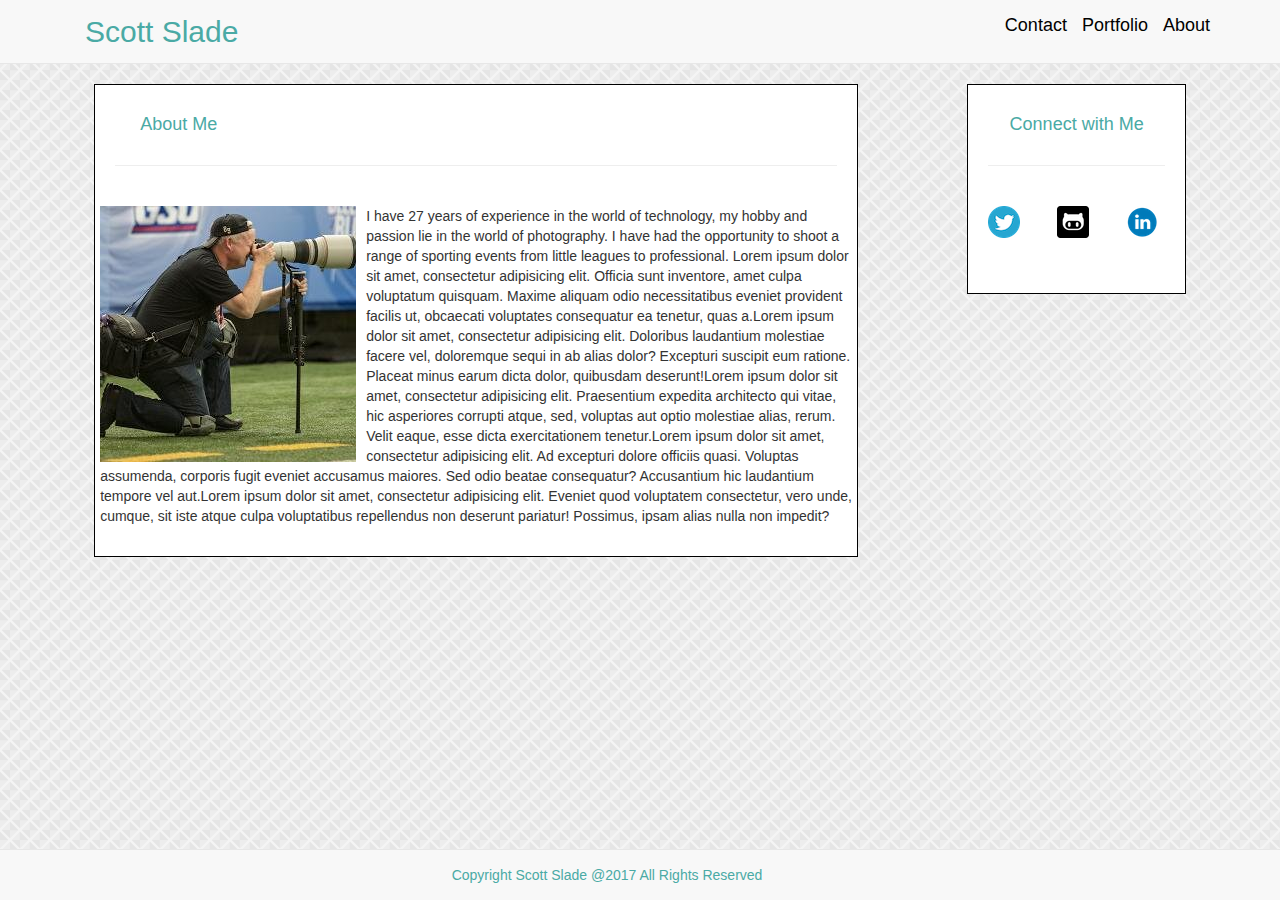
<file: index.html>
<!DOCTYPE html>
<html lang="en">

<head>
    <meta charset="UTF-8">
    <title>About Me</title>
    <link rel="stylesheet" type="text/css" href="css/reset.css">
    <link rel="stylesheet" href="https://maxcdn.bootstrapcdn.com/bootstrap/3.3.7/css/bootstrap.min.css" integrity="sha384-BVYiiSIFeK1dGmJRAkycuHAHRg32OmUcww7on3RYdg4Va+PmSTsz/K68vbdEjh4u" crossorigin="anonymous">
    <link rel="stylesheet" type="text/css" href="css/style.css">
</head>

<body>
    <nav class="navbar navbar-default navbar-static-top">
        <div class="container">
            <!-- <h3>Scott Slade</h3> -->
            <h2 class="navbar-text navbar-left">Scott Slade </h2>
            <a class="navbar-brand navbar-right" href="index.html">About</a>
            <a class="navbar-brand navbar-right" href="portfolio.html">Portfolio</a>
            <a class="navbar-brand navbar-right" href="contact.html">Contact</a>
        </div>
    </nav>
    <div class="container-flush">
        <div class="row">
            <div class="col-md-7 col-md-offset-1 box1">
                <div class="row">
                    <div class="col-md-12 port_h3">
                        <h4>About Me</h4>
                    </div>
                </div>
                <div class="row">
                    <div class="col-md-12">
                        <hr>
                    </div>
                </div>
                <br>
                <!-- HW Correction #1 Removed extra column and mad one row with image and text together put in a class of left to style a float to allow text to wrap around the image. -->
                <div class="row">
                    <img class="img-repsonsive left" src="images/sslade.jpg" alt="myphoto"></a>
                    <p>I have 27 years of experience in the world of technology, my hobby and passion lie in the world of photography. I have had the opportunity to shoot a range of sporting events from little leagues to professional. Lorem ipsum dolor sit amet, consectetur adipisicing elit. Officia sunt inventore, amet culpa voluptatum quisquam. Maxime aliquam odio necessitatibus eveniet provident facilis ut, obcaecati voluptates consequatur ea tenetur, quas a.Lorem ipsum dolor sit amet, consectetur adipisicing elit. Doloribus laudantium molestiae facere vel, doloremque sequi in ab alias dolor? Excepturi suscipit eum ratione. Placeat minus earum dicta dolor, quibusdam deserunt!Lorem ipsum dolor sit amet, consectetur adipisicing elit. Praesentium expedita architecto qui vitae, hic asperiores corrupti atque, sed, voluptas aut optio molestiae alias, rerum. Velit eaque, esse dicta exercitationem tenetur.Lorem ipsum dolor sit amet, consectetur adipisicing elit. Ad excepturi dolore officiis quasi. Voluptas assumenda, corporis fugit eveniet accusamus maiores. Sed odio beatae consequatur? Accusantium hic laudantium tempore vel aut.Lorem ipsum dolor sit amet, consectetur adipisicing elit. Eveniet quod voluptatem consectetur, vero unde, cumque, sit iste atque culpa voluptatibus repellendus non deserunt pariatur! Possimus, ipsam alias nulla non impedit?</p>
                </div>
            </div>
            <div class="col-md-2 col-md-offset-1 box2">
                <div class="row">
                    <div class="col-md-12 cont_h3">
                        <h4>Connect with Me</h4>
                    </div>
                </div>
                <div class="row">
                    <div class="col-md-12">
                        <hr>
                    </div>
                </div>
                <br>
                <!-- HW Correction #2 created a class called bottom that in order to add padding so the images don't run into footer when shrinking down the screen. -->
                <div class="row">
                    <div class="col-md-12 bottom">
                        <div class="row">
                            <div class="col-xs-4">
                                <a href="https://www.twitter.com/scottslade/">
                        <img class="img-repsonsive center-block twit_img" src="images/twitter3.png" alt="Twitter"></a>
                                <!--  <img src="images/twitter3.png" class="img-responsive"> -->
                            </div>
                            <div class="col-xs-4">
                                <a href="https://github.com/vader65">
                        <img class="img-repsonsive center-block gh_img" src="images/github3.png" alt="Github"></a>
                                <!-- <img src="images/github3.png" class="img-responsive"> -->
                            </div>
                            <div class="col-xs-4">
                                <a href="https://www.linkedin.com/in/scottslade/">
                        <img class="img-repsonsive center-block ln_img" src="images/linkedin3.png" alt="linkedin"></a>
                                <!-- <img src="images/linkedin3.png" class="img-responsive"> -->
                            </div>
                        </div>
                    </div>
                </div>
            </div>
        </div>
    </div>
    <nav class="navbar navbar-default navbar-fixed-bottom">
        <div class="row">
            <div class="col-md-12 col-md-offset-4">
                <p class="navbar-text text-center">Copyright Scott Slade @2017 All Rights Reserved</p>
            </div>
        </div>
    </nav>
</body>

</html>
</file>
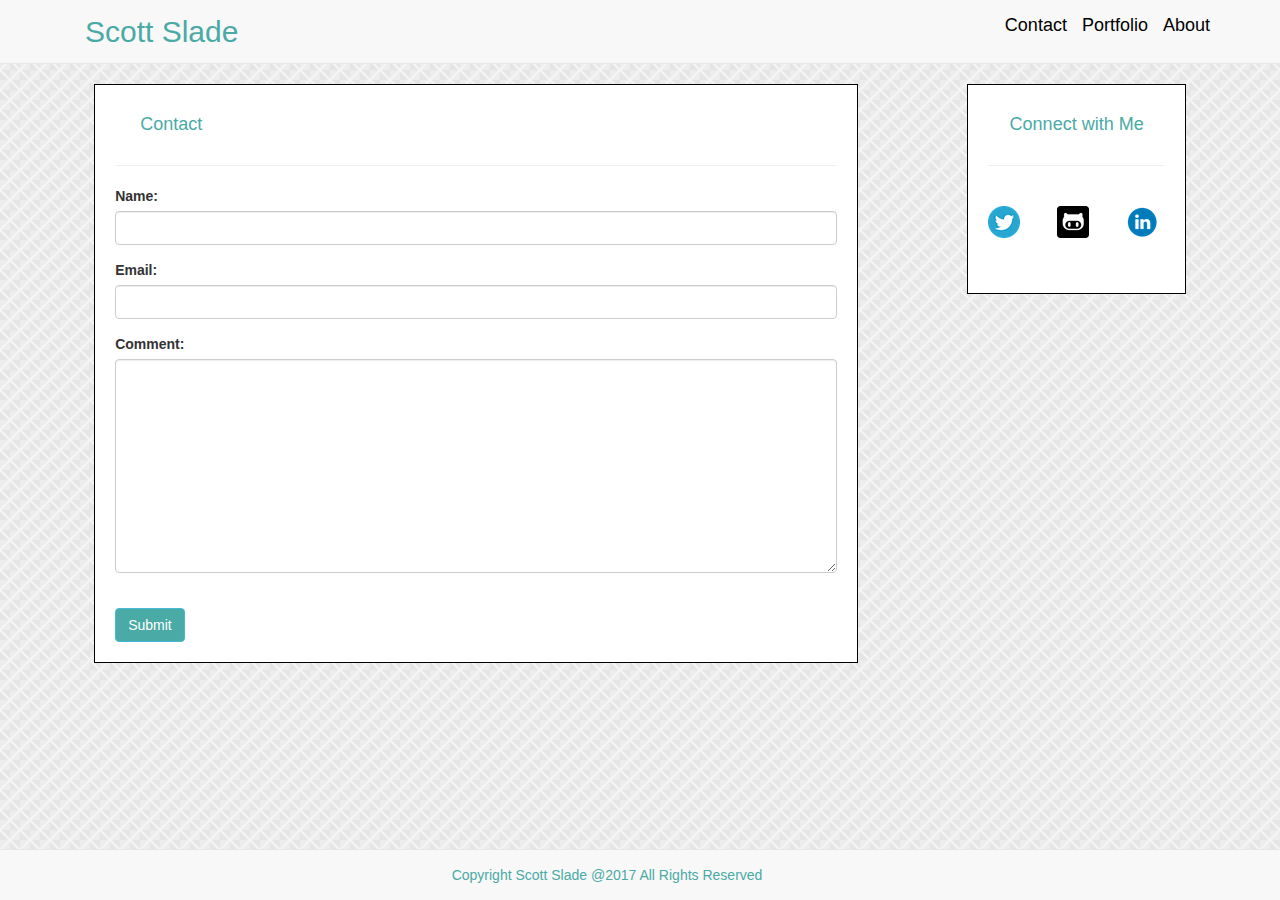
<file: contact.html>
<!DOCTYPE html>
<html lang="en">

<head>
    <meta charset="UTF-8">
    <title>Contact</title>
    <link rel="stylesheet" type="text/css" href="css/reset.css">
    <link rel="stylesheet" href="https://maxcdn.bootstrapcdn.com/bootstrap/3.3.7/css/bootstrap.min.css" integrity="sha384-BVYiiSIFeK1dGmJRAkycuHAHRg32OmUcww7on3RYdg4Va+PmSTsz/K68vbdEjh4u" crossorigin="anonymous">
    <link rel="stylesheet" type="text/css" href="css/style.css">
</head>

<body>
    <nav class="navbar navbar-default navbar-static-top">
        <div class="container">
            <!-- <h3>Scott Slade</h3> -->
            <h2 class="navbar-text navbar-left">Scott Slade </h2>
            <a class="navbar-brand navbar-right" href="index.html">About</a>
            <a class="navbar-brand navbar-right" href="portfolio.html">Portfolio</a>
            <a class="navbar-brand navbar-right" href="contact.html">Contact</a>
        </div>
    </nav>
    <div class="container-flush">
        <div class="row">
            <div class="col-md-7 col-md-offset-1 box1">
                <div class="row">
                    <div class="col-md-12 port_h3">
                        <h4>Contact</h4>
                    </div>
                </div>
                <div class="row">
                    <div class="col-md-12">
                        <hr>
                    </div>
                </div>
                <div class="row">
                    <div class="col-md-12">
                        <div class="form-group">
                            <label for="usr">Name:</label>
                            <input type="text" class="form-control" id="usr">
                        </div>
                    </div>
                </div>
                <div class="row">
                    <div class="col-md-12">
                        <div class="form-group">
                            <label for="usr">Email:</label>
                            <input type="text" class="form-control" id="usr">
                        </div>
                    </div>
                </div>
                <div class="row">
                    <div class="col-md-12">
                        <div class="form-group">
                            <label for="comment">Comment:</label>
                            <textarea class="form-control" rows="10" id="comment"></textarea>
                        </div>
                    </div>
                </div>
                <br>
                <div class="row">
                    <div class="col-md-2">
                        <input type="submit" class="btn btn-info" value="Submit">
                    </div>
                </div>
            </div>
            <div class="col-md-2 col-md-offset-1 box2">
                <div class="row">
                    <div class="col-md-12 cont_h3">
                        <h4>Connect with Me</h4>
                    </div>
                </div>
                <div class="row">
                    <div class="col-md-12">
                        <hr>
                    </div>
                </div>
                <br>
                <div class="row">
                    <div class="col-md-12 bottom">
                        <div class="row">
                            <div class="col-xs-4">
                                <a href="https://www.twitter.com/scottslade/">
  						<img class="img-repsonsive center-block twit_img" src="images/twitter3.png" alt="Twitter"></a>
                                <!--  <img src="images/twitter3.png" class="img-responsive"> -->
                            </div>
                            <div class="col-xs-4">
                                <a href="https://github.com/vader65">
  						<img class="img-repsonsive center-block gh_img" src="images/github3.png" alt="Github"></a>
                                <!-- <img src="images/github3.png" class="img-responsive"> -->
                            </div>
                            <div class="col-xs-4">
                                <a href="https://www.linkedin.com/in/scottslade/">
  						<img class="img-repsonsive center-block ln_img" src="images/linkedin3.png" alt="linkedin"></a>
                                <!-- <img src="images/linkedin3.png" class="img-responsive"> -->
                            </div>
                        </div>
                    </div>
                </div>
            </div>
        </div>
    </div>
    <nav class="navbar navbar-default navbar-fixed-bottom">
        <div class="row">
            <div class="col-md-12 col-md-offset-4">
                <p class="navbar-text text-center">Copyright Scott Slade @2017 All Rights Reserved</p>
            </div>
        </div>
    </nav>
</body>

</html>
</file>
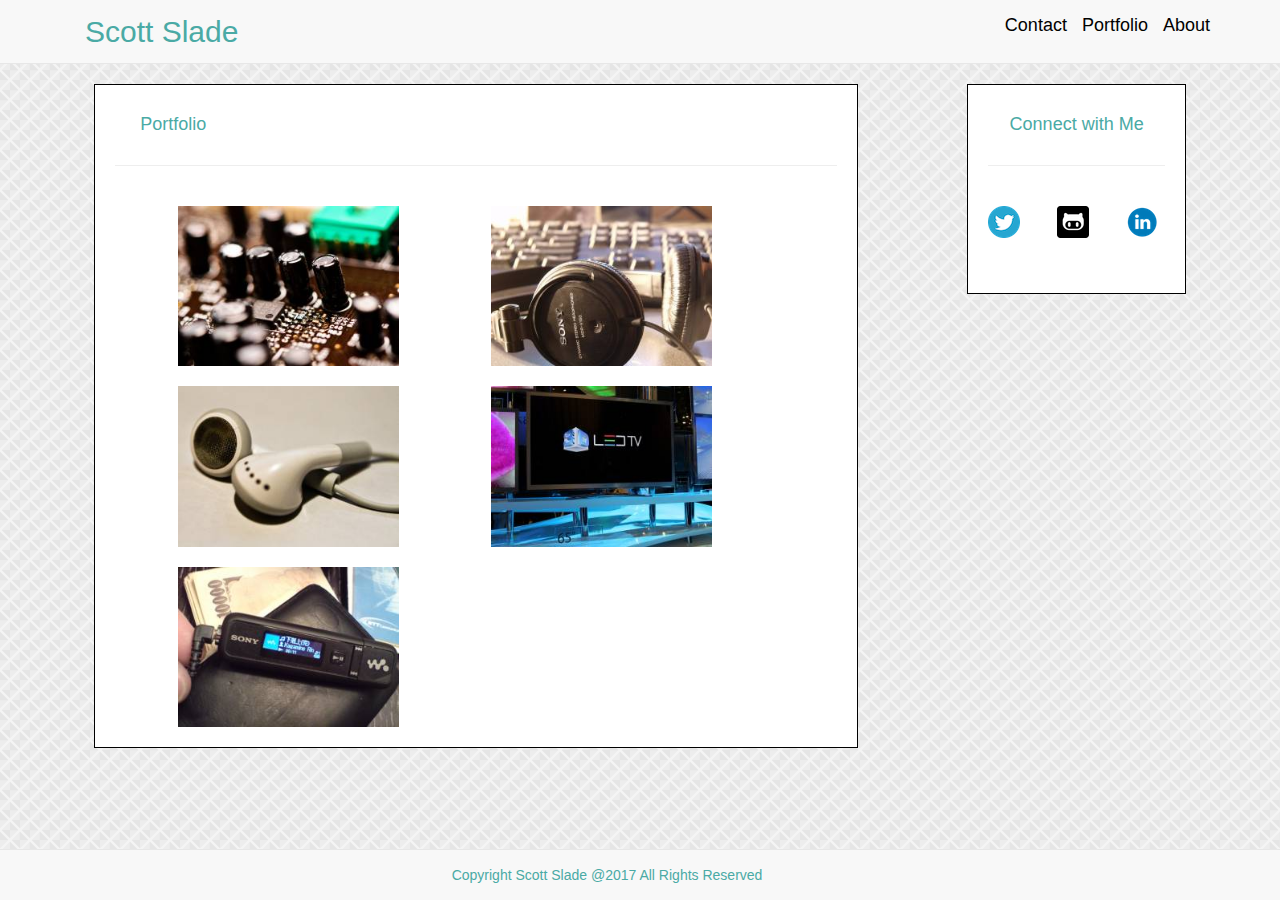
<file: portfolio.html>
<!DOCTYPE html>
<html lang="en">

<head>
    <meta charset="UTF-8">
    <title>Portfolio</title>
    <link rel="stylesheet" type="text/css" href="css/reset.css">
    <link rel="stylesheet" href="https://maxcdn.bootstrapcdn.com/bootstrap/3.3.7/css/bootstrap.min.css" integrity="sha384-BVYiiSIFeK1dGmJRAkycuHAHRg32OmUcww7on3RYdg4Va+PmSTsz/K68vbdEjh4u" crossorigin="anonymous">
    <link rel="stylesheet" type="text/css" href="css/style.css">
</head>

<body>
    <nav class="navbar navbar-default navbar-static-top">
        <div class="container">
            <h2 class="navbar-text navbar-left">Scott Slade </h2>
            <a class="navbar-brand navbar-right" href="index.html">About</a>
            <a class="navbar-brand navbar-right" href="portfolio.html">Portfolio</a>
            <a class="navbar-brand navbar-right" href="contact.html">Contact</a>
        </div>
    </nav>
    <div class="container-flush">
        <div class="row">
            <div class="col-md-7 col-md-offset-1 box1">
                <div class="row">
                    <div class="col-md-12 port_h3">
                        <h4>Portfolio</h4>
                    </div>
                </div>
                <div class="row">
                    <div class="col-md-12">
                        <hr>
                    </div>
                </div>
                <br>
                <div class="row">
                    <div class="col-md-4 col-md-offset-1">
                        <img src="images/img1.jpg" class="img-responsive">
                    </div>
                    <div class="col-md-4 col-md-offset-1">
                        <img src="images/img2.jpg" class="img-responsive">
                    </div>
                </div>
                <br>
                <div class="row">
                    <div class="col-md-4 col-md-offset-1">
                        <img src="images/img3.jpg" class="img-responsive">
                    </div>
                    <div class="col-md-4 col-md-offset-1">
                        <img src="images/img4.jpg" class="img-responsive">
                    </div>
                </div>
                <br>
                <div class="row">
                    <div class="col-md-4 col-md-offset-1">
                        <img src="images/img5.jpg" class="img-responsive">
                    </div>
                </div>
            </div>
            <div class="col-md-2 col-md-offset-1 box2">
                <div class="row">
                    <div class="col-md-12 cont_h3">
                        <h4>Connect with Me</h4>
                    </div>
                </div>
                <div class="row">
                    <div class="col-md-12">
                        <hr>
                    </div>
                </div>
                <br>
                <div class="row">
                    <div class="col-md-12 bottom">
                        <div class="row">
                            <div class="col-xs-4">
                                <a href="https://www.twitter.com/scottslade/">
  						<img class="img-repsonsive center-block twit_img" src="images/twitter3.png" alt="Twitter"></a>
                                <!--  <img src="images/twitter3.png" class="img-responsive"> -->
                            </div>
                            <div class="col-xs-4">
                                <a href="https://github.com/vader65">
  						<img class="img-repsonsive center-block gh_img" src="images/github3.png" alt="Github"></a>
                                <!-- <img src="images/github3.png" class="img-responsive"> -->
                            </div>
                            <div class="col-xs-4">
                                <a href="https://www.linkedin.com/in/scottslade/">
  						<img class="img-repsonsive center-block ln_img" src="images/linkedin3.png" alt="linkedin"></a>
                                <!-- <img src="images/linkedin3.png" class="img-responsive"> -->
                            </div>
                        </div>
                    </div>
                </div>
            </div>
        </div>
    </div>
    <nav class="navbar navbar-default navbar-fixed-bottom">
        <div class="row">
            <div class="col-md-12 col-md-offset-4">
                <p class="navbar-text text-center navbar-custom">Copyright Scott Slade @2017 All Rights Reserved</p>
            </div>
        </div>
    </nav>
</body>

</html>
</file>
<file: css/style.css>
body {
	/* background-color: gray; */
	background-image: url("../images/stonehaven.png");
	font-family: 'Arial', 'Helvetica Neue', Helvetica, sans-serif;
}

.box1 {
	background-color: #fff;
    padding: 20px;
    border: black 1px solid;
	/* height: 800px; */
}

.box2 {
    background-color: #fff; 
    padding: 20px;
    border: black 1px solid;
}

h2 {
	color: #4aaaa5;
}

h4 {
	color: #4aaaa5;
}

.port_h3 {
	margin-left: 25px;
}

.cont_h3 {
	text-align: center;
}

.navbar-default .navbar-text {
	color: #4aaaa5;
}
.navbar-default .navbar-brand {
    color: #000;
}
.btn {
	background-color: #4aaaa5;
}
.left {
	float:left;	
}
.bottom {
	padding-bottom: 35px;
}

.img-repsonsive {
	padding-right: 10px;
}
</file>
